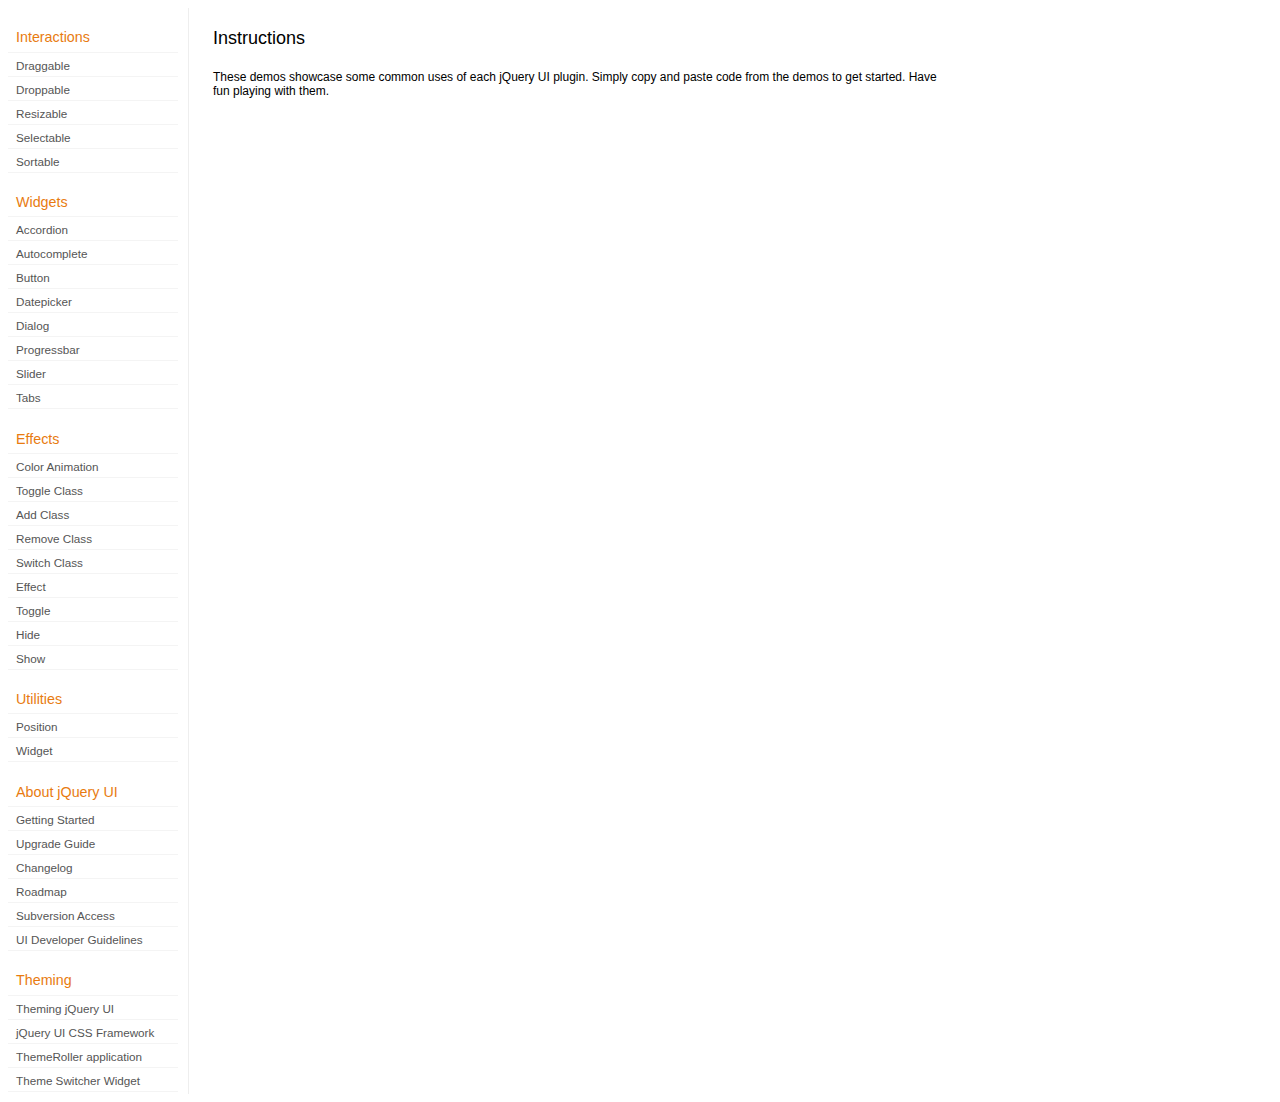
<file: JQuery-UI-1.8.17.custom/development-bundle/demos/index.html>
<!DOCTYPE html>
<html lang="en">
<head>
	<meta charset="utf-8">
	<title>jQuery UI Demos</title>
	<link rel="stylesheet" href="../themes/base/jquery.ui.all.css">
	<link rel="stylesheet" href="demos.css">
	<script src="../jquery-1.7.1.js"></script>
	<script src="../external/jquery.bgiframe-2.1.2.js"></script>
	<script src="../ui/jquery.ui.core.js"></script>
	<script src="../ui/jquery.ui.widget.js"></script>
	<script src="../ui/jquery.ui.mouse.js"></script>
	<script src="../ui/jquery.ui.accordion.js"></script>
	<script src="../ui/jquery.ui.autocomplete.js"></script>
	<script src="../ui/jquery.ui.button.js"></script>
	<script src="../ui/jquery.ui.datepicker.js"></script>
	<script src="../ui/jquery.ui.dialog.js"></script>
	<script src="../ui/jquery.ui.draggable.js"></script>
	<script src="../ui/jquery.ui.droppable.js"></script>
	<script src="../ui/jquery.ui.position.js"></script>
	<script src="../ui/jquery.ui.progressbar.js"></script>
	<script src="../ui/jquery.ui.resizable.js"></script>
	<script src="../ui/jquery.ui.selectable.js"></script>
	<script src="../ui/jquery.ui.slider.js"></script>
	<script src="../ui/jquery.ui.sortable.js"></script>
	<script src="../ui/jquery.ui.tabs.js"></script>
	<script src="../ui/jquery.effects.core.js"></script>
	<script src="../ui/jquery.effects.blind.js"></script>
	<script src="../ui/jquery.effects.bounce.js"></script>
	<script src="../ui/jquery.effects.clip.js"></script>
	<script src="../ui/jquery.effects.drop.js"></script>
	<script src="../ui/jquery.effects.explode.js"></script>
	<script src="../ui/jquery.effects.fold.js"></script>
	<script src="../ui/jquery.effects.highlight.js"></script>
	<script src="../ui/jquery.effects.pulsate.js"></script>
	<script src="../ui/jquery.effects.scale.js"></script>
	<script src="../ui/jquery.effects.shake.js"></script>
	<script src="../ui/jquery.effects.slide.js"></script>
	<script src="../ui/jquery.effects.transfer.js"></script>
	<script src="../ui/i18n/jquery.ui.datepicker-af.js"></script>
	<script src="../ui/i18n/jquery.ui.datepicker-ar.js"></script>
	<script src="../ui/i18n/jquery.ui.datepicker-ar-DZ.js"></script>
	<script src="../ui/i18n/jquery.ui.datepicker-az.js"></script>
	<script src="../ui/i18n/jquery.ui.datepicker-bs.js"></script>
	<script src="../ui/i18n/jquery.ui.datepicker-bg.js"></script>
	<script src="../ui/i18n/jquery.ui.datepicker-ca.js"></script>
	<script src="../ui/i18n/jquery.ui.datepicker-cs.js"></script>
	<script src="../ui/i18n/jquery.ui.datepicker-cy-GB.js"></script>
	<script src="../ui/i18n/jquery.ui.datepicker-da.js"></script>
	<script src="../ui/i18n/jquery.ui.datepicker-de.js"></script>
	<script src="../ui/i18n/jquery.ui.datepicker-el.js"></script>
	<script src="../ui/i18n/jquery.ui.datepicker-en-AU.js"></script>
	<script src="../ui/i18n/jquery.ui.datepicker-en-GB.js"></script>
	<script src="../ui/i18n/jquery.ui.datepicker-en-NZ.js"></script>
	<script src="../ui/i18n/jquery.ui.datepicker-eo.js"></script>
	<script src="../ui/i18n/jquery.ui.datepicker-es.js"></script>
	<script src="../ui/i18n/jquery.ui.datepicker-et.js"></script>
	<script src="../ui/i18n/jquery.ui.datepicker-eu.js"></script>
	<script src="../ui/i18n/jquery.ui.datepicker-fa.js"></script>
	<script src="../ui/i18n/jquery.ui.datepicker-fi.js"></script>
	<script src="../ui/i18n/jquery.ui.datepicker-fo.js"></script>
	<script src="../ui/i18n/jquery.ui.datepicker-fr.js"></script>
	<script src="../ui/i18n/jquery.ui.datepicker-fr-CH.js"></script>
	<script src="../ui/i18n/jquery.ui.datepicker-gl.js"></script>
	<script src="../ui/i18n/jquery.ui.datepicker-he.js"></script>
	<script src="../ui/i18n/jquery.ui.datepicker-hr.js"></script>
	<script src="../ui/i18n/jquery.ui.datepicker-hu.js"></script>
	<script src="../ui/i18n/jquery.ui.datepicker-hy.js"></script>
	<script src="../ui/i18n/jquery.ui.datepicker-id.js"></script>
	<script src="../ui/i18n/jquery.ui.datepicker-is.js"></script>
	<script src="../ui/i18n/jquery.ui.datepicker-it.js"></script>
	<script src="../ui/i18n/jquery.ui.datepicker-ja.js"></script>
	<script src="../ui/i18n/jquery.ui.datepicker-kk.js"></script>
	<script src="../ui/i18n/jquery.ui.datepicker-ko.js"></script>
	<script src="../ui/i18n/jquery.ui.datepicker-lb.js"></script>
	<script src="../ui/i18n/jquery.ui.datepicker-lt.js"></script>
	<script src="../ui/i18n/jquery.ui.datepicker-lv.js"></script>
	<script src="../ui/i18n/jquery.ui.datepicker-mk.js"></script>
	<script src="../ui/i18n/jquery.ui.datepicker-ml.js"></script>
	<script src="../ui/i18n/jquery.ui.datepicker-ms.js"></script>
	<script src="../ui/i18n/jquery.ui.datepicker-nl.js"></script>
	<script src="../ui/i18n/jquery.ui.datepicker-nl-BE.js"></script>
	<script src="../ui/i18n/jquery.ui.datepicker-no.js"></script>
	<script src="../ui/i18n/jquery.ui.datepicker-pl.js"></script>
	<script src="../ui/i18n/jquery.ui.datepicker-pt.js"></script>
	<script src="../ui/i18n/jquery.ui.datepicker-pt-BR.js"></script>
	<script src="../ui/i18n/jquery.ui.datepicker-rm.js"></script>
	<script src="../ui/i18n/jquery.ui.datepicker-ro.js"></script>
	<script src="../ui/i18n/jquery.ui.datepicker-ru.js"></script>
	<script src="../ui/i18n/jquery.ui.datepicker-sk.js"></script>
	<script src="../ui/i18n/jquery.ui.datepicker-sl.js"></script>
	<script src="../ui/i18n/jquery.ui.datepicker-sq.js"></script>
	<script src="../ui/i18n/jquery.ui.datepicker-sr.js"></script>
	<script src="../ui/i18n/jquery.ui.datepicker-sr-SR.js"></script>
	<script src="../ui/i18n/jquery.ui.datepicker-sv.js"></script>
	<script src="../ui/i18n/jquery.ui.datepicker-ta.js"></script>
	<script src="../ui/i18n/jquery.ui.datepicker-th.js"></script>
	<script src="../ui/i18n/jquery.ui.datepicker-tj.js"></script>
	<script src="../ui/i18n/jquery.ui.datepicker-tr.js"></script>
	<script src="../ui/i18n/jquery.ui.datepicker-uk.js"></script>
	<script src="../ui/i18n/jquery.ui.datepicker-vi.js"></script>
	<script src="../ui/i18n/jquery.ui.datepicker-zh-CN.js"></script>
	<script src="../ui/i18n/jquery.ui.datepicker-zh-HK.js"></script>
	<script src="../ui/i18n/jquery.ui.datepicker-zh-TW.js"></script>
	<script>
	$(function() {
		
		$('.left-nav a').click(function(ev) {
			window.location.hash = this.href.replace(/.+\/([^\/]+)\/index\.html/,'$1') + '|default';
			loadPage(this.href);
			$('.left-nav a.selected').removeClass('selected');
			$(this).addClass('selected');
			ev.preventDefault();
		});
		
		if (window.location.hash) {
			if (window.location.hash.indexOf('|') === -1) {
				window.location.hash += '|default';	
			}			
			var path = window.location.href.replace(/(index\.html)?#/,'');
			path = path.replace('\|','/') + '.html';
			loadPage(path);
		}		

		function loadPage(path) {			
			var section = path.replace(/\/[^\/]+\.html/,'');
			var header = section.replace(/.+\/([^\/]+)/,'$1').replace(/_/, ' ');
			
			$('td.normal div.normal')
				.empty()
				.append('<h4 class="demo-subheader">Functional demo:</h4>')
				.append('<h3 class="demo-header">'+ header +'</h3>')
				.append('<div id="demo-config"></div>')
				.find('#demo-config')
					.append('<div id="demo-frame"></div><div id="demo-config-menu"></div><div id="demo-link"><a class="demoWindowLink" href="#"><span class="ui-icon ui-icon-newwin"></span>Open demo in a new window</a></div>')
					.find('#demo-config-menu')
						.load(section + '/index.html .demos-nav', function() {
							$('#demo-config-menu a').each(function() {
								this.setAttribute('href', section + '/' + this.getAttribute('href').replace(/.+\/([^\/]+)/,'$1'));
								$(this).attr('target', 'demo-frame');
								$(this).click(function() {

									resetDemos();
									
									$(this).parents('ul').find('li').removeClass('demo-config-on');
									$(this).parent().addClass('demo-config-on');
									$('#demo-notes').fadeOut();

									//Set the hash to the actual page without ".html"
									window.location.hash = header + '|' + this.getAttribute('href').match((/\/([^\/\\]+)\.html/))[1];

									loadDemo(this.getAttribute('href'));

									return false;
								});
							});

							if (window.location.hash) {
								var demo = window.location.hash.split('|')[1];
								$('#demo-config-menu a').each(function(){
									if (this.href.indexOf(demo + '.html') !== -1) {
										$(this).parents('ul').find('li').removeClass('demo-config-on');
										$(this).parent().addClass('demo-config-on');									
										loadDemo(this.href);										
									}
								});
							}

							updateDemoNotes();
						})
					.end()
					.find('#demo-link a')
						.bind('click', function(ev){
							window.open(this.href);
							ev.preventDefault();
						})
					.end()
				.end()
			;
			
			resetDemos();
		}
				
		function loadDemo(path) {
			var directory = path.match(/([^\/]+)\/[^\/\.]+\.html$/)[1];
			$.get(path, function(data) {
				var source = data;
				data = data.replace(/<script.*>.*<\/script>/ig,""); // Remove script tags
				data = data.replace(/<\/?link.*>/ig,""); //Remove link tags
				data = data.replace(/<\/?html.*>/ig,""); //Remove html tag
				data = data.replace(/<\/?body.*>/ig,""); //Remove body tag
				data = data.replace(/<\/?head.*>/ig,""); //Remove head tag
				data = data.replace(/<\/?!doctype.*>/ig,""); //Remove doctype
				data = data.replace(/<title.*>.*<\/title>/ig,""); // Remove title tags
				data = data.replace(/((href|src)=["'])(?!(http|#))/ig, "$1" + directory + "/");

				$('#demo-style').remove();
				$('#demo-frame').empty().html(data);
				$('#demo-frame style').clone().appendTo('head').attr('id','demo-style');
				$('#demo-link a').attr('href', path);
				updateDemoNotes();
				updateDemoSource(source);
				
				if (/default.html$/.test(path)) {
					$.get("documentation/docs-" + path.match(/demos\/(.+)\//)[1] + ".html", function(html) {
						$("#demo-source").after(html);
						$("#widget-docs").tabs();
						$(".param-header").click(function() {
							$(this).parent().toggleClass("param-open").end().next().toggle();
						});
						$(".docs-list-header").each(function() {
							var header = $(this);
							var details = header.next().find(".param-details").hide();
							$("a:first", header).click(function() {
								details.show().parent().addClass("param-open");
								return false;
							});
							$("a:last", header).click(function() {
								details.hide().parent().removeClass("param-open");
								return false;
							});
						});
					});
				}
			});
		}

		function updateDemoNotes() {
			var notes = $('#demo-frame .demo-description');
			if ($('#demo-notes').length == 0) {
				$('<div id="demo-notes"></div>').insertAfter('#demo-config');
			}
			$('#demo-notes').hide().empty().html(notes.html());
			$('#demo-notes').show();
			notes.hide();
		}
		
		function updateDemoSource(source) {
			if ($('#demo-source').length == 0) {
				$('<div id="demo-source"><a href="#" class="source-closed">View Source</a><div><pre><code></code></pre></div></div>').insertAfter('#demo-notes');
				$('#demo-source').find(">a").click(function() {
					$(this).toggleClass("source-closed").toggleClass("source-open").next().toggle();
					return false;
				}).end().find(">div").hide();
			}
			var cleanedSource = source
				.replace('themes/base/jquery.ui.all.css', 'theme/jquery.ui.all.css')
				.replace(/\s*\x3Clink.*demos\x2Ecss.*\x3E\s*/, '\r\n\t')
				.replace(/\x2E\x2E\x2F\x2E\x2E\x2F/g, '');

			$('#demo-source code').empty().text(cleanedSource);
		}
		
		function resetDemos() {
			$.datepicker.setDefaults($.extend({showMonthAfterYear: false}, $.datepicker.regional['']));
			$(".ui-dialog-content").remove();			
		}
				
	});
	</script>
</head>
<body>

<table class="layout-grid" cellspacing="0" cellpadding="0">
	<tr>
		<td class="left-nav">
			<dl class="demos-nav">
				<dt>Interactions</dt>
					<dd><a href="draggable/index.html">Draggable</a></dd>
					<dd><a href="droppable/index.html">Droppable</a></dd>
					<dd><a href="resizable/index.html">Resizable</a></dd>
					<dd><a href="selectable/index.html">Selectable</a></dd>
					<dd><a href="sortable/index.html">Sortable</a></dd>
				<dt>Widgets</dt>
					<dd><a href="accordion/index.html">Accordion</a></dd>
					<dd><a href="autocomplete/index.html">Autocomplete</a></dd>
					<dd><a href="button/index.html">Button</a></dd>
					<dd><a href="datepicker/index.html">Datepicker</a></dd>
					<dd><a href="dialog/index.html">Dialog</a></dd>
					<dd><a href="progressbar/index.html">Progressbar</a></dd>
					<dd><a href="slider/index.html">Slider</a></dd>
					<dd><a href="tabs/index.html">Tabs</a></dd>
				<dt>Effects</dt>
					<dd><a href="animate/index.html">Color Animation</a></dd>
					<dd><a href="toggleClass/index.html">Toggle Class</a></dd>
					<dd><a href="addClass/index.html">Add Class</a></dd>
					<dd><a href="removeClass/index.html">Remove Class</a></dd>
					<dd><a href="switchClass/index.html">Switch Class</a></dd>
					<dd><a href="effect/index.html">Effect</a></dd>
					<dd><a href="toggle/index.html">Toggle</a></dd>
					<dd><a href="hide/index.html">Hide</a></dd>
					<dd><a href="show/index.html">Show</a></dd>
				<dt>Utilities</dt>
					<dd><a href="position/index.html">Position</a></dd>
					<dd><a href="widget/index.html">Widget</a></dd>
				<dt>About jQuery UI</dt>
					<dd><a href="http://jqueryui.com/docs/Getting_Started">Getting Started</a></dd>
					<dd><a href="http://jqueryui.com/docs/Upgrade_Guide">Upgrade Guide</a></dd>					
					<dd><a href="http://jqueryui.com/docs/Changelog">Changelog</a></dd>
					<dd><a href="http://jqueryui.com/docs/Roadmap">Roadmap</a></dd>
					<dd><a href="http://jqueryui.com/docs/Subversion">Subversion Access</a></dd>
					<dd><a href="http://jqueryui.com/docs/Developer_Guide">UI Developer Guidelines</a></dd>
				<dt>Theming</dt>
					<dd><a href="http://jqueryui.com/docs/Theming">Theming jQuery UI</a></dd>
					<dd><a href="http://jqueryui.com/docs/Theming/API">jQuery UI CSS Framework</a></dd>
					<dd><a href="http://jqueryui.com/docs/Theming/Themeroller">ThemeRoller application</a></dd>
					<dd><a href="http://jqueryui.com/docs/Theming/ThemeSwitcher">Theme Switcher Widget</a></dd>

			</dl>
		</td>
		<td class="normal">

			<div class="normal">

					<h3>Instructions</h3>
					<p>
						These demos showcase some common uses of each jQuery UI plugin. Simply copy and paste code from the demos to get started. Have fun playing with them.
					</p>
				
			</div>

		</td>
	</tr>
</table>
</body>
</html>
</file>
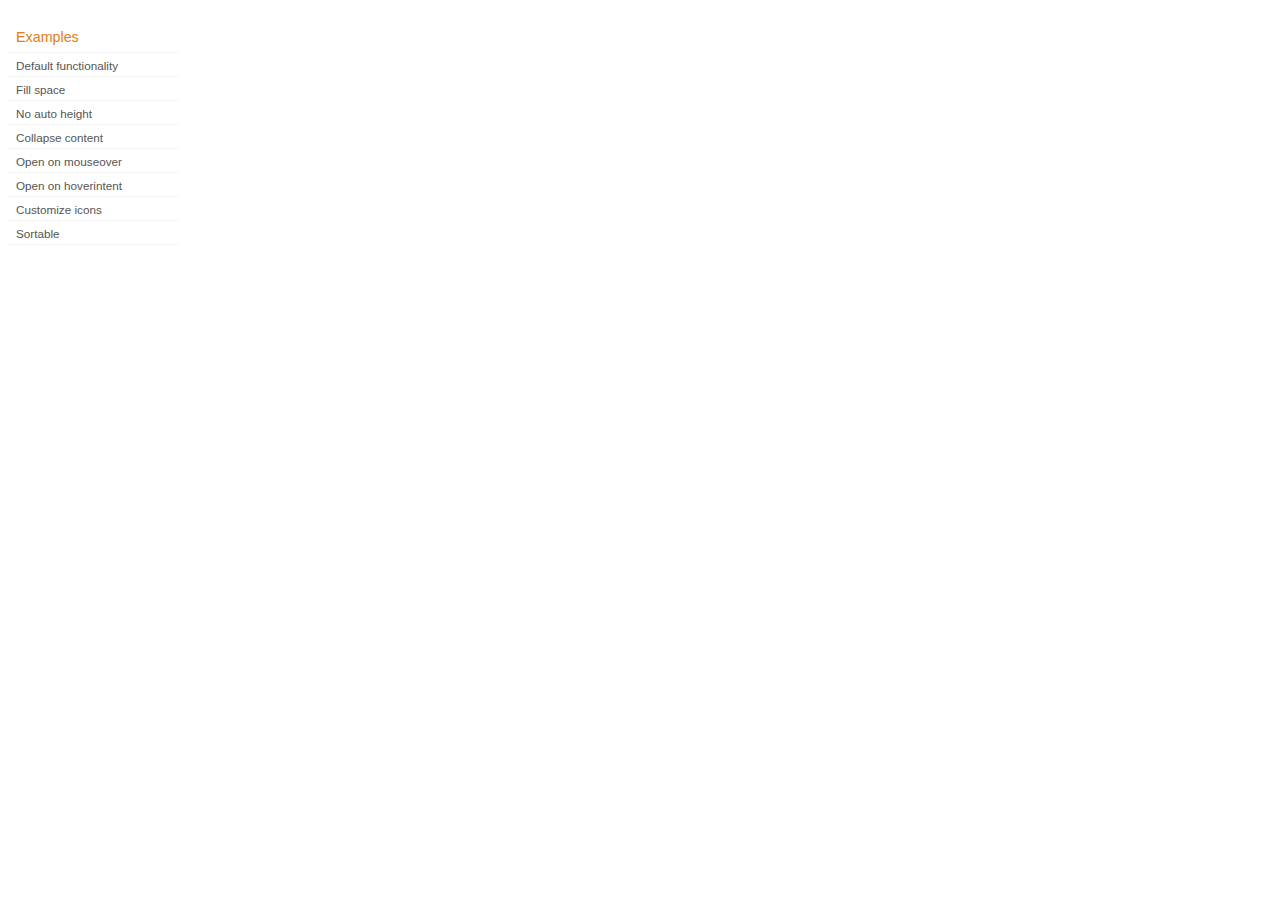
<file: JQuery-UI-1.8.17.custom/development-bundle/demos/accordion/index.html>
<!DOCTYPE html>
<html lang="en">
<head>
	<meta charset="utf-8">
	<title>jQuery UI Accordion Demos</title>
	<link rel="stylesheet" href="../demos.css">
</head>
<body>

<div class="demos-nav">
	<h4>Examples</h4>
	<ul>
		<li class="demo-config-on"><a href="default.html">Default functionality</a></li>
		<li><a href="fillspace.html">Fill space</a></li>
		<li><a href="no-auto-height.html">No auto height</a></li>
		<li><a href="collapsible.html">Collapse content</a></li>
		<li><a href="mouseover.html">Open on mouseover</a></li>
		<li><a href="hoverintent.html">Open on hoverintent</a></li>
		<li><a href="custom-icons.html">Customize icons</a></li>
		<li><a href="sortable.html">Sortable</a></li>
	</ul>
</div>

</body>
</html>
</file>
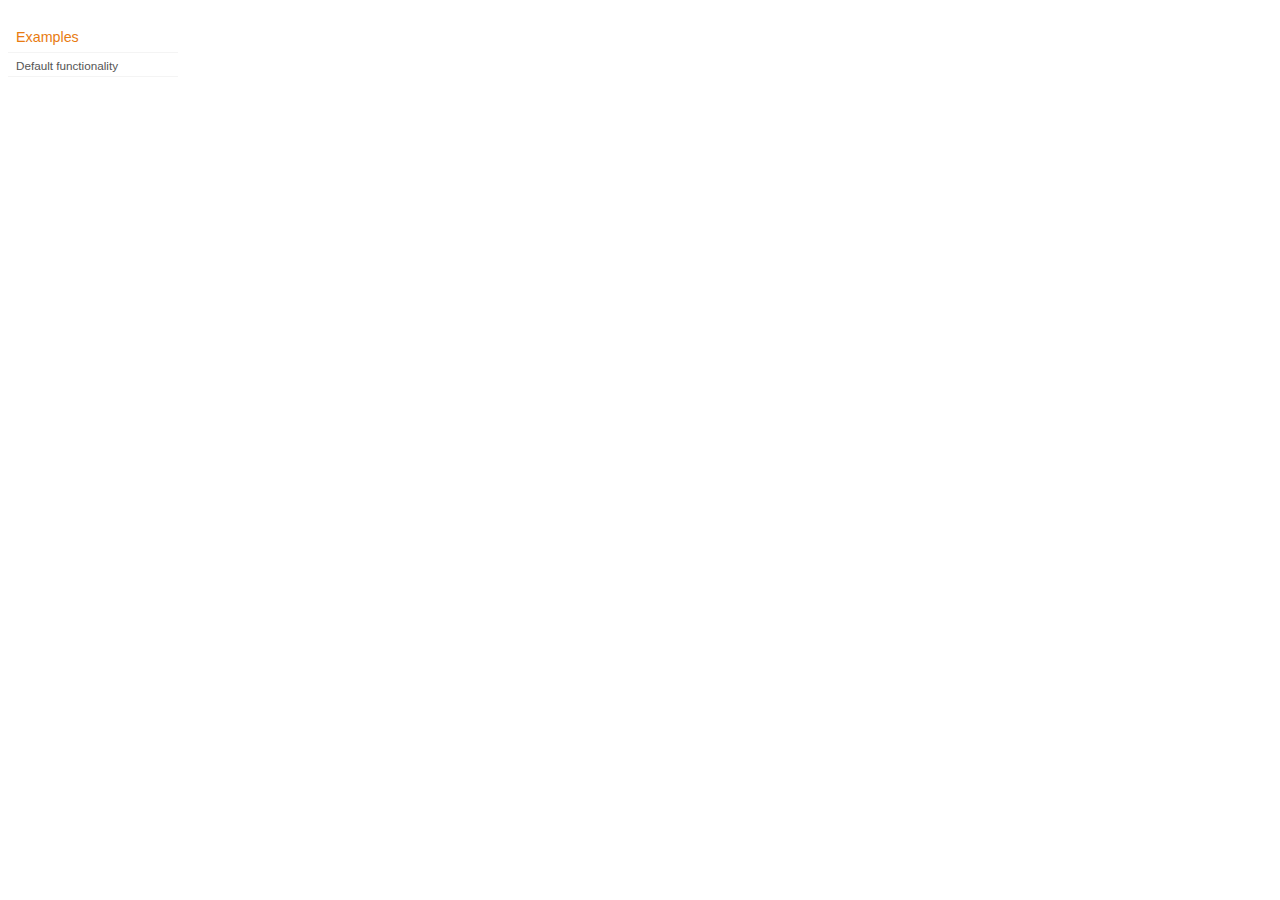
<file: JQuery-UI-1.8.17.custom/development-bundle/demos/addClass/index.html>
<!DOCTYPE html>
<html lang="en">
<head>
	<meta charset="utf-8">
	<title>jQuery UI Effects Demos</title>
	<link rel="stylesheet" href="../demos.css">
</head>
<body>

<div class="demos-nav">
	<h4>Examples</h4>
	<ul>
		<li class="demo-config-on"><a href="default.html">Default functionality</a></li>
	</ul>
</div>

</body>
</html>
</file>
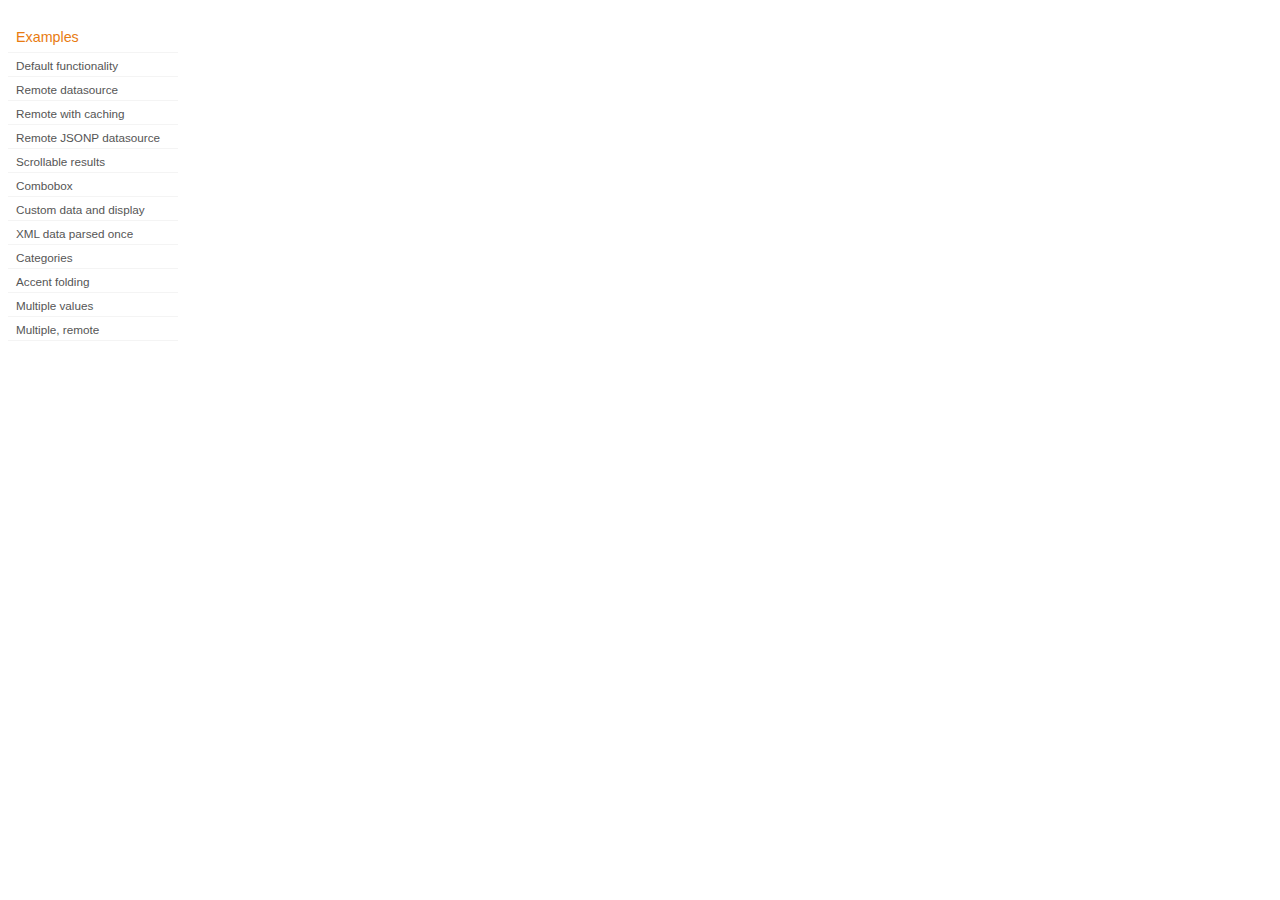
<file: JQuery-UI-1.8.17.custom/development-bundle/demos/autocomplete/index.html>
<!DOCTYPE html>
<html lang="en">
<head>
	<meta charset="utf-8">
	<title>jQuery UI Autocomplete Demos</title>
	<link rel="stylesheet" href="../demos.css">
</head>
<body>
	<div class="demos-nav">
		<h4>Examples</h4>
		<ul>
			<li class="demo-config-on"><a href="default.html">Default functionality</a></li>
			<li><a href="remote.html">Remote datasource</a></li>
			<li><a href="remote-with-cache.html">Remote with caching</a></li>
			<li><a href="remote-jsonp.html">Remote JSONP datasource</a></li>
			<li><a href="maxheight.html">Scrollable results</a></li>
			<li><a href="combobox.html">Combobox</a></li>
			<li><a href="custom-data.html">Custom data and display</a></li>
			<li><a href="xml.html">XML data parsed once</a></li>
			<li><a href="categories.html">Categories</a></li>
			<li><a href="folding.html">Accent folding</a></li>
			<li><a href="multiple.html">Multiple values</a></li>
			<li><a href="multiple-remote.html">Multiple, remote</a></li>
		</ul>
	</div>
</body>
</html>
</file>
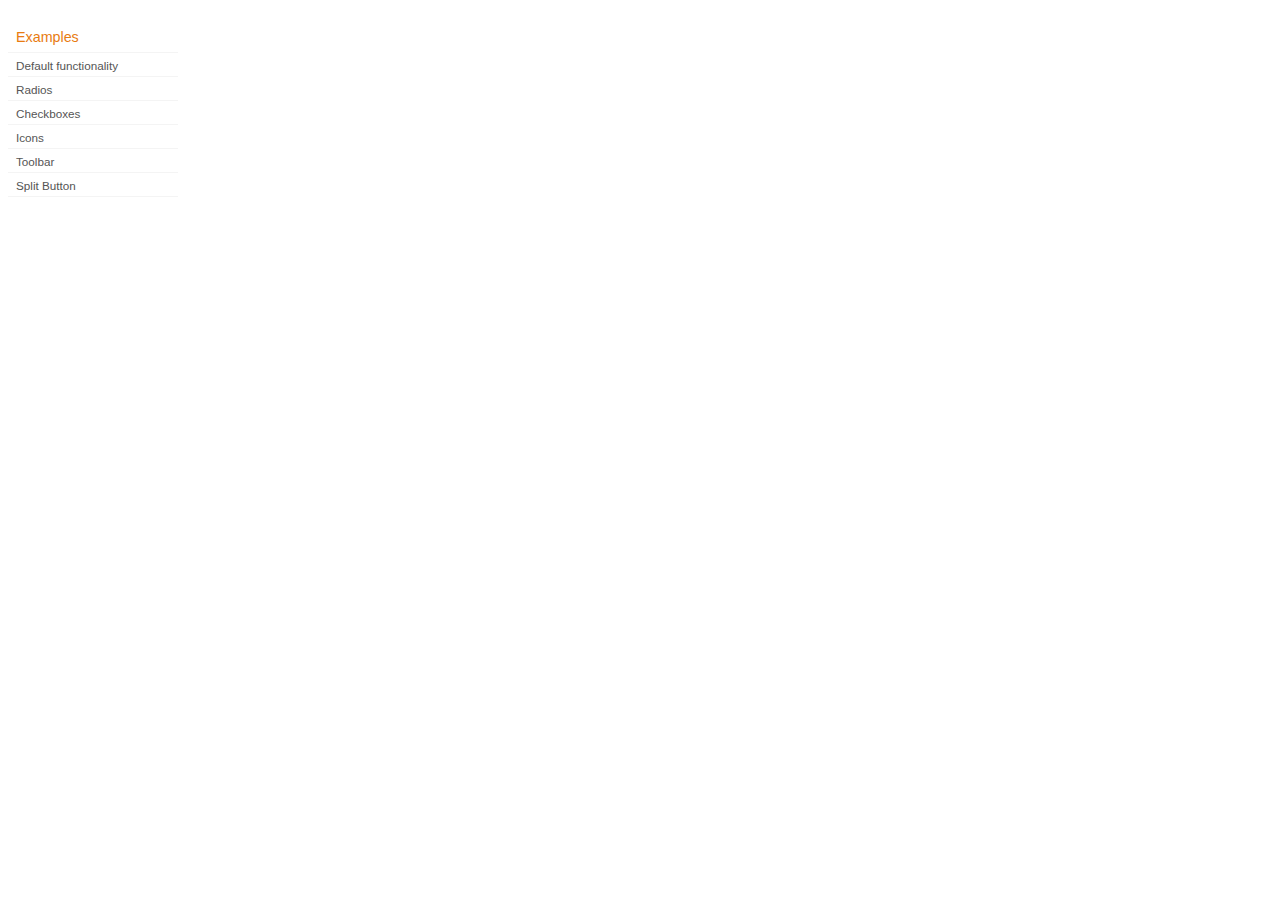
<file: JQuery-UI-1.8.17.custom/development-bundle/demos/button/index.html>
<!DOCTYPE html>
<html lang="en">
<head>
	<meta charset="utf-8">
	<title>jQuery UI Button Demos</title>
	<link rel="stylesheet" href="../demos.css">
</head>
<body>

<div class="demos-nav">
	<h4>Examples</h4>
	<ul>
		<li class="demo-config-on"><a href="default.html">Default functionality</a></li>
		<li><a href="radio.html">Radios</a></li>
		<li><a href="checkbox.html">Checkboxes</a></li>
		<li><a href="icons.html">Icons</a></li>
		<li><a href="toolbar.html">Toolbar</a></li>
		<li><a href="splitbutton.html">Split Button</a></li>
	</ul>
</div>

</body>
</html>
</file>
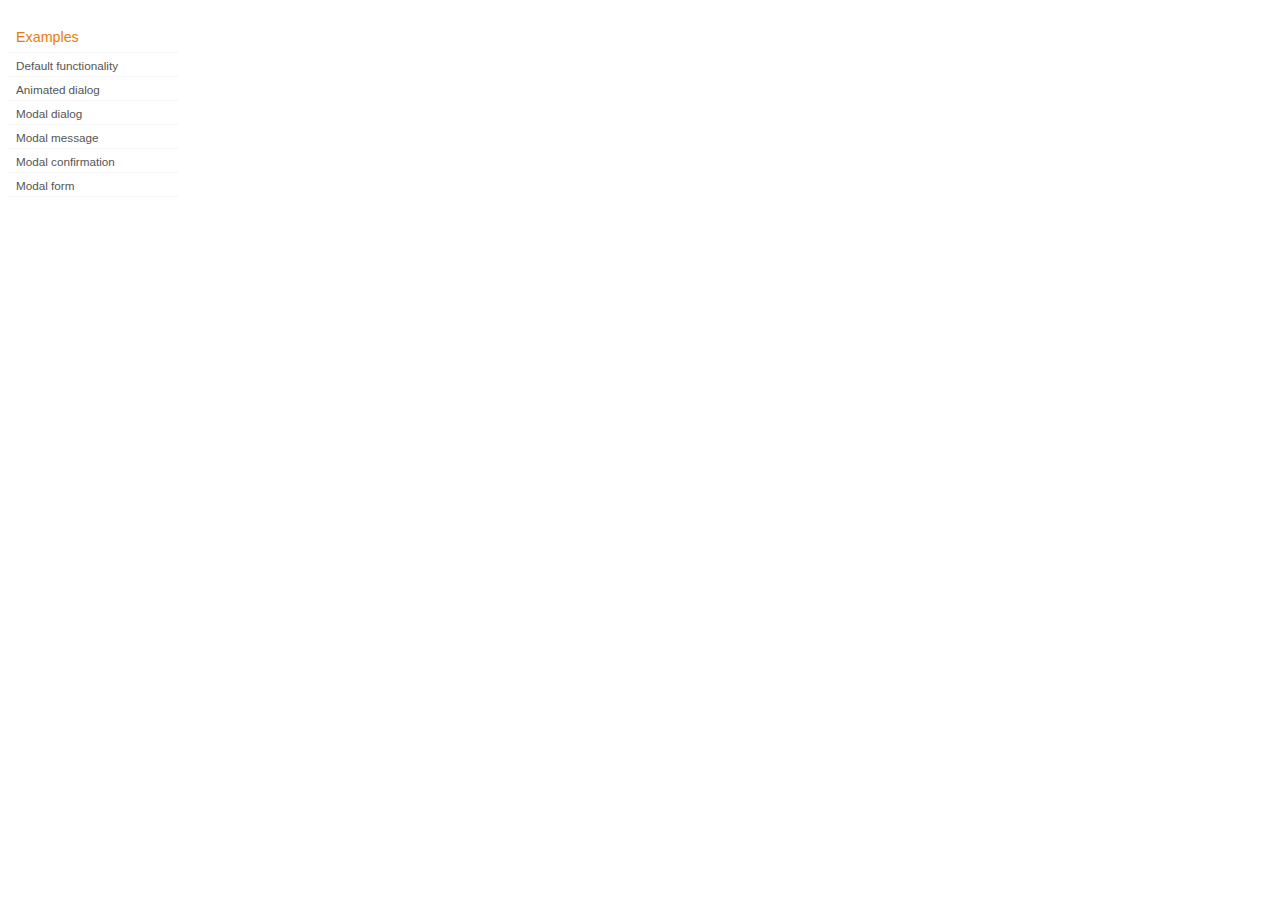
<file: JQuery-UI-1.8.17.custom/development-bundle/demos/dialog/index.html>
<!DOCTYPE html>
<html lang="en">
<head>
	<meta charset="utf-8">
	<title>jQuery UI Dialog Demos</title>
	<link rel="stylesheet" href="../demos.css">
</head>
<body>

<div class="demos-nav">
	<h4>Examples</h4>
	<ul>
		<li class="demo-config-on"><a href="default.html">Default functionality</a></li>
		<li><a href="animated.html">Animated dialog</a></li>
		<li><a href="modal.html">Modal dialog</a></li>
		<li><a href="modal-message.html">Modal message</a></li>
		<li><a href="modal-confirmation.html">Modal confirmation</a></li>
		<li><a href="modal-form.html">Modal form</a></li>
	</ul>
</div>

</body>
</html>
</file>
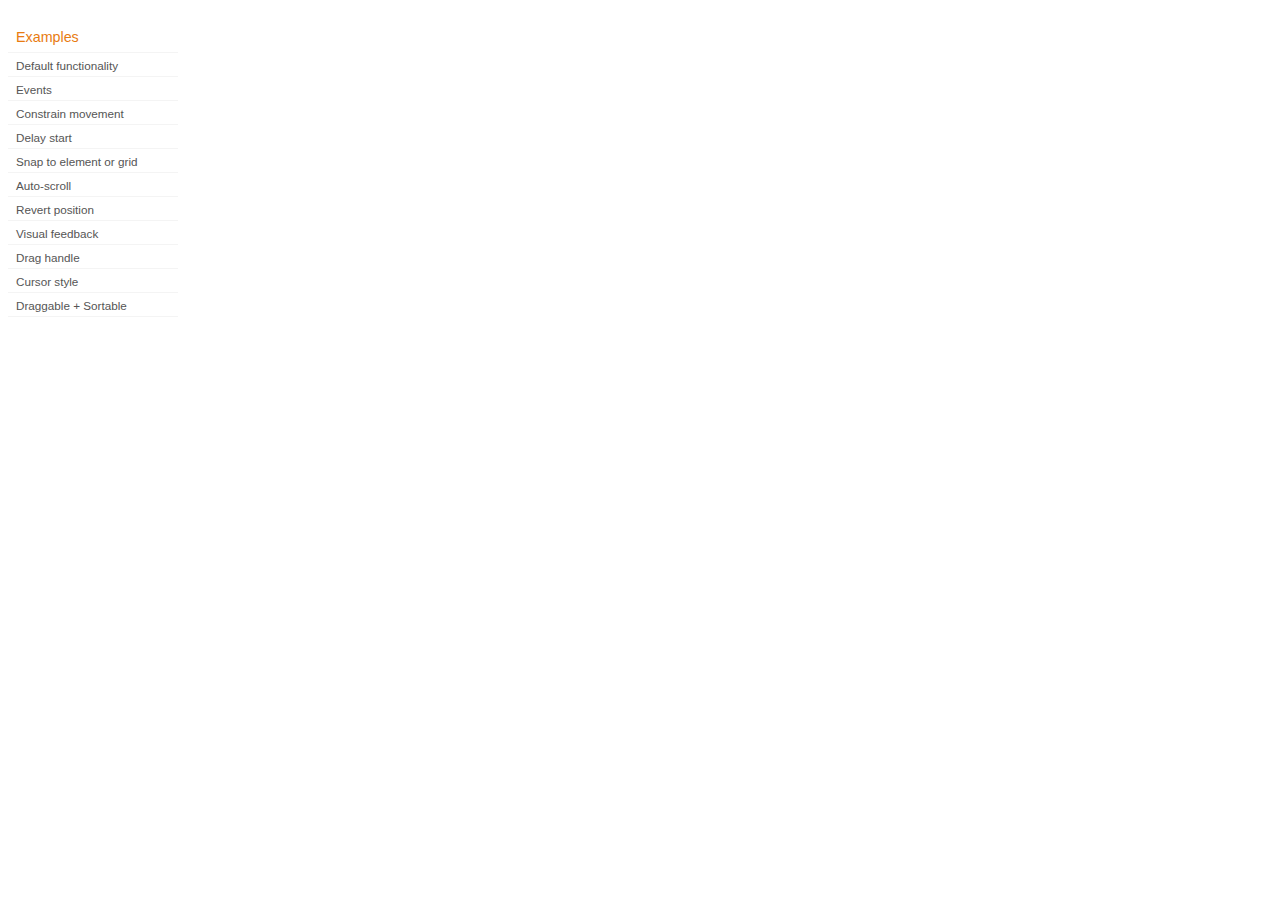
<file: JQuery-UI-1.8.17.custom/development-bundle/demos/draggable/index.html>
<!DOCTYPE html>
<html lang="en">
<head>
	<meta charset="utf-8">
	<title>jQuery UI Draggable Demos</title>
	<link rel="stylesheet" href="../demos.css">
</head>
<body>

<div class="demos-nav">
	<h4>Examples</h4>
	<ul>
		<li class="demo-config-on"><a href="default.html">Default functionality</a></li>
		<li><a href="events.html">Events</a></li>
		<li><a href="constrain-movement.html">Constrain movement</a></li>
		<li><a href="delay-start.html">Delay start</a></li>
		<li><a href="snap-to.html">Snap to element or&#160;grid</a></li>
		<li><a href="scroll.html">Auto-scroll</a></li>
		<li><a href="revert.html">Revert position</a></li>
		<li><a href="visual-feedback.html">Visual feedback</a></li>
		<li><a href="handle.html">Drag handle</a></li>
		<li><a href="cursor-style.html">Cursor style</a></li>
		<li><a href="sortable.html">Draggable + Sortable</a></li>
	</ul>
</div>

</body>
</html>
</file>
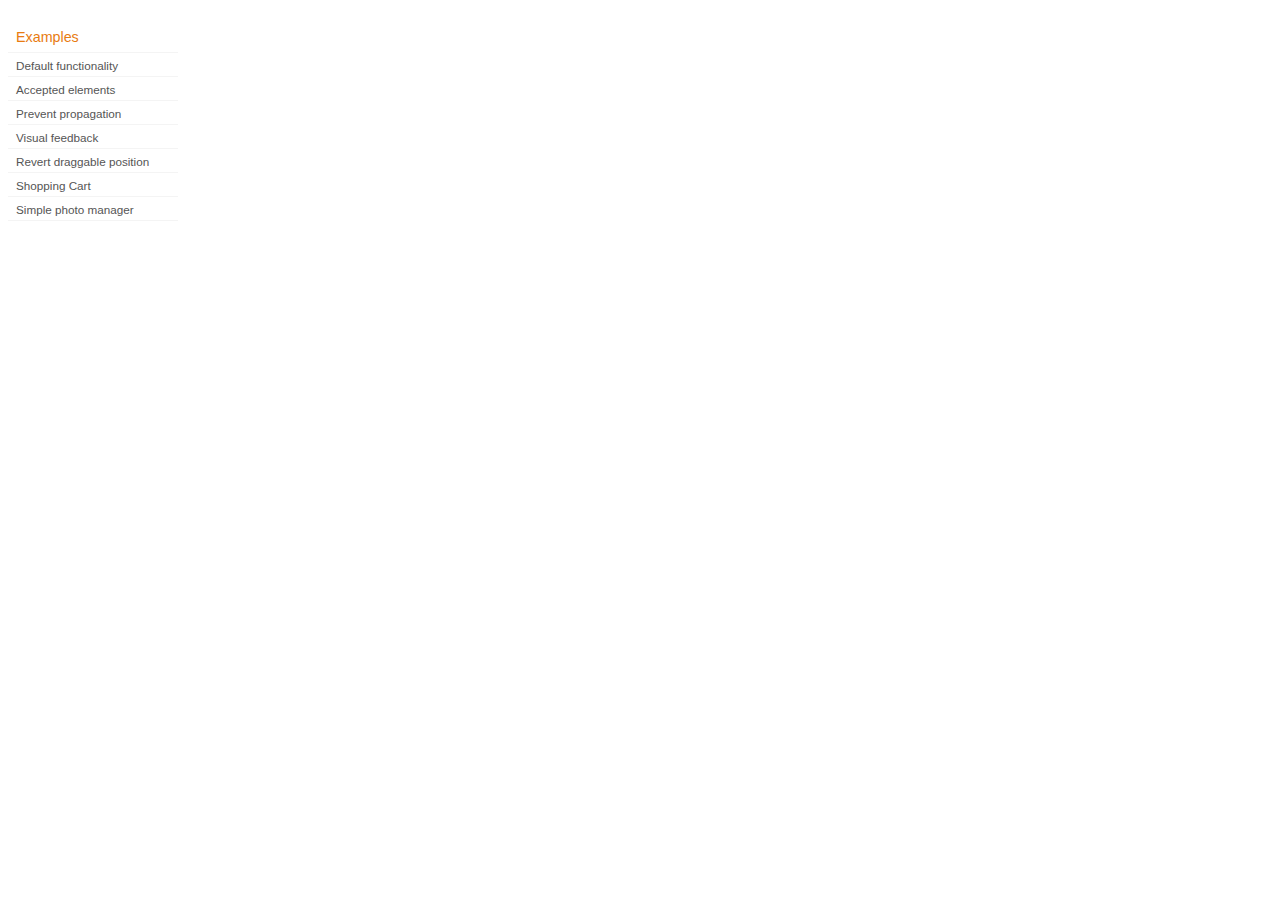
<file: JQuery-UI-1.8.17.custom/development-bundle/demos/droppable/index.html>
<!DOCTYPE html>
<html lang="en">
<head>
	<meta charset="utf-8">
	<title>jQuery UI Droppable Demos</title>
	<link rel="stylesheet" href="../demos.css">
</head>
<body>

<div class="demos-nav">
	<h4>Examples</h4>
	<ul>
		<li class="demo-config-on"><a href="default.html">Default functionality</a></li>
		<li><a href="accepted-elements.html">Accepted elements</a></li>
		<li><a href="propagation.html">Prevent propagation</a></li>
		<li><a href="visual-feedback.html">Visual feedback</a></li>
		<li><a href="revert.html">Revert draggable position</a></li>
		<li><a href="shopping-cart.html">Shopping Cart</a></li>
		<li><a href="photo-manager.html">Simple photo manager</a></li>
	</ul>
</div>

</body>
</html>
</file>
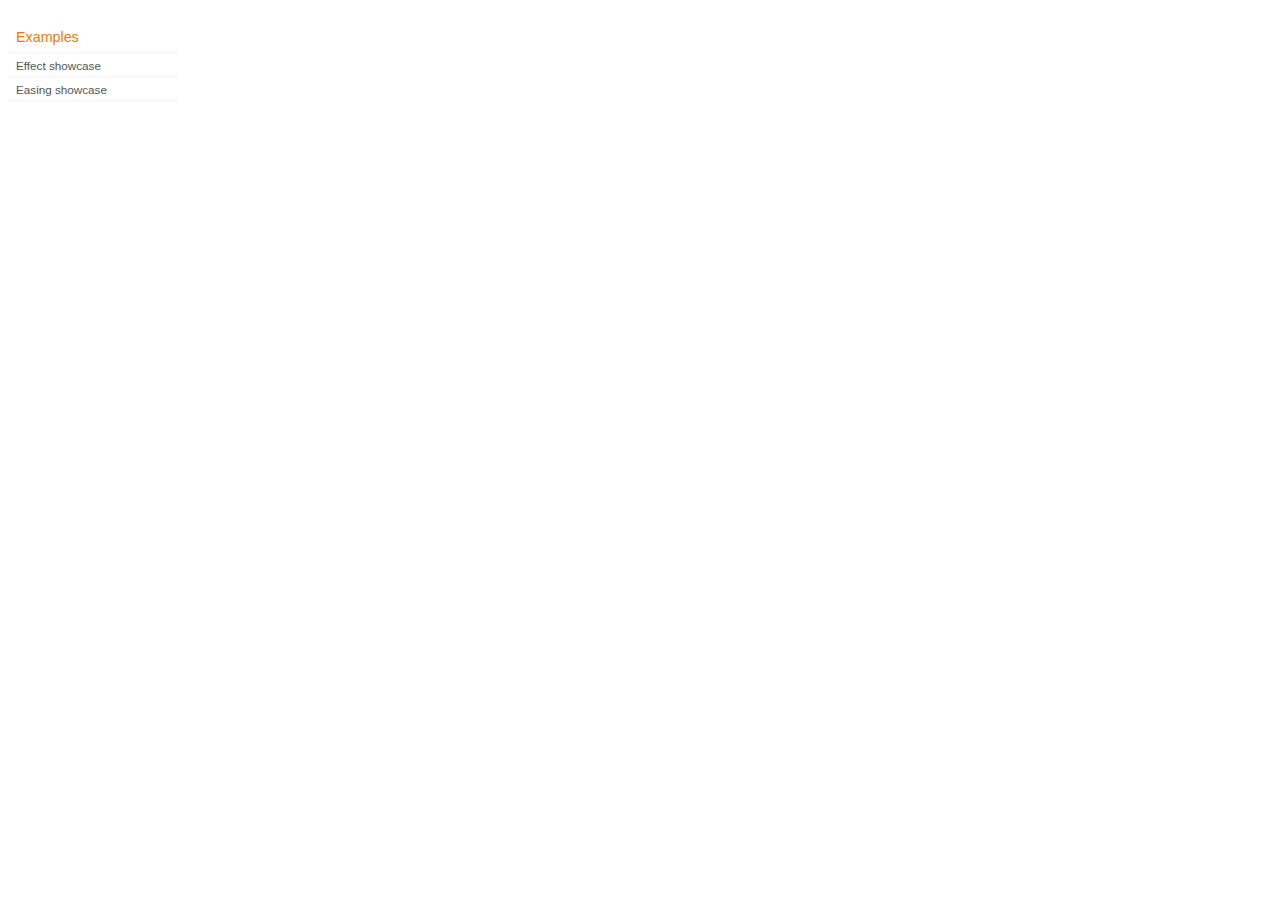
<file: JQuery-UI-1.8.17.custom/development-bundle/demos/effect/index.html>
<!DOCTYPE html>
<html lang="en">
<head>
	<meta charset="utf-8">
	<title>jQuery UI Effects Demos</title>
	<link rel="stylesheet" href="../demos.css">
</head>
<body>

<div class="demos-nav">
	<h4>Examples</h4>
	<ul>
		<li class="demo-config-on"><a href="default.html">Effect showcase</a></li>
		<li><a href="easing.html">Easing showcase</a></li>
	</ul>
</div>

</body>
</html>
</file>
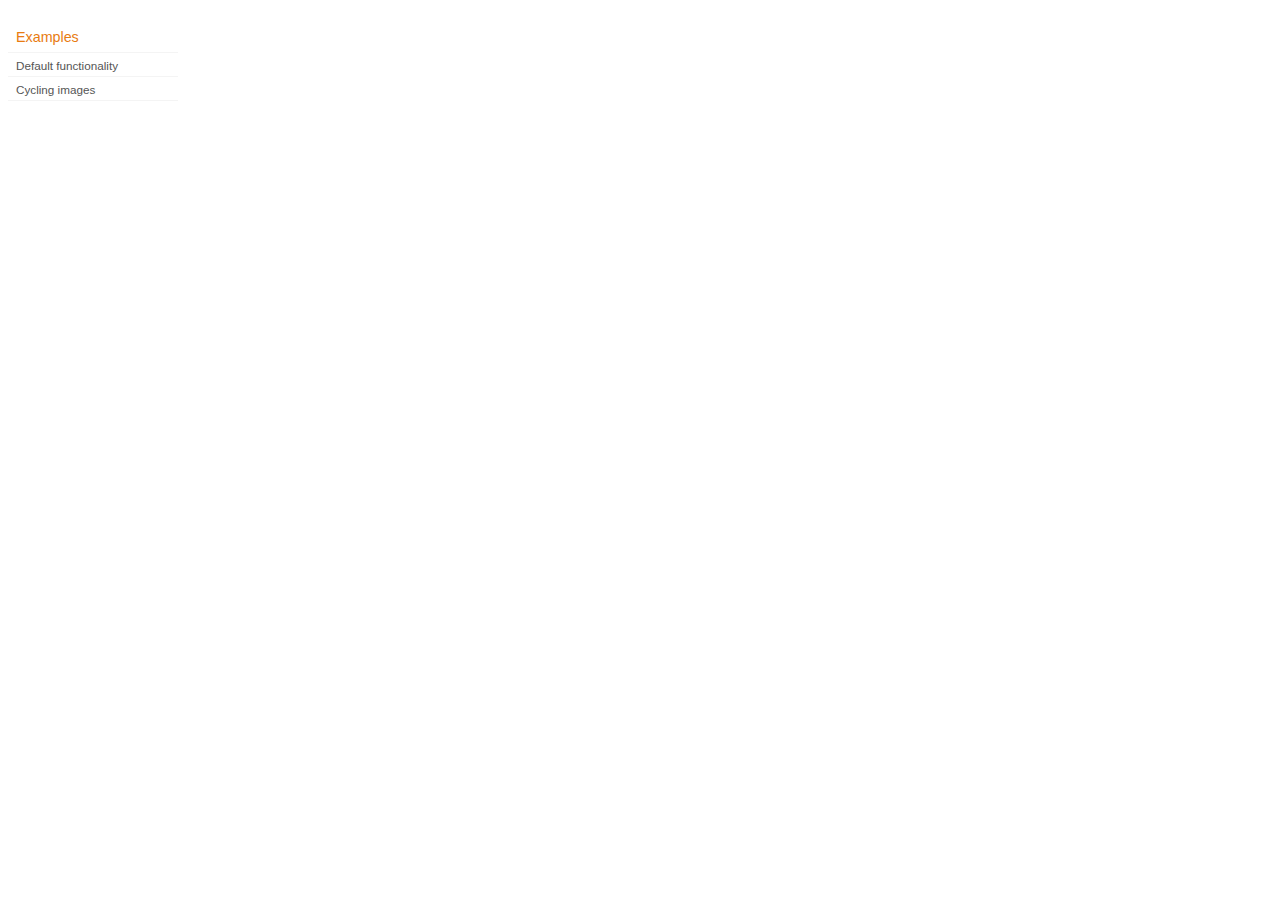
<file: JQuery-UI-1.8.17.custom/development-bundle/demos/position/index.html>
<!DOCTYPE html>
<html lang="en">
<head>
	<meta charset="utf-8">
	<title>jQuery UI Position Demo</title>
	<link rel="stylesheet" href="../demos.css">
</head>
<body>

<div class="demos-nav">
	<h4>Examples</h4>
	<ul>
		<li class="demo-config-on"><a href="default.html">Default functionality</a></li>
		<li><a href="cycler.html">Cycling images</a></li>
	</ul>
</div>

</body>
</html>
</file>
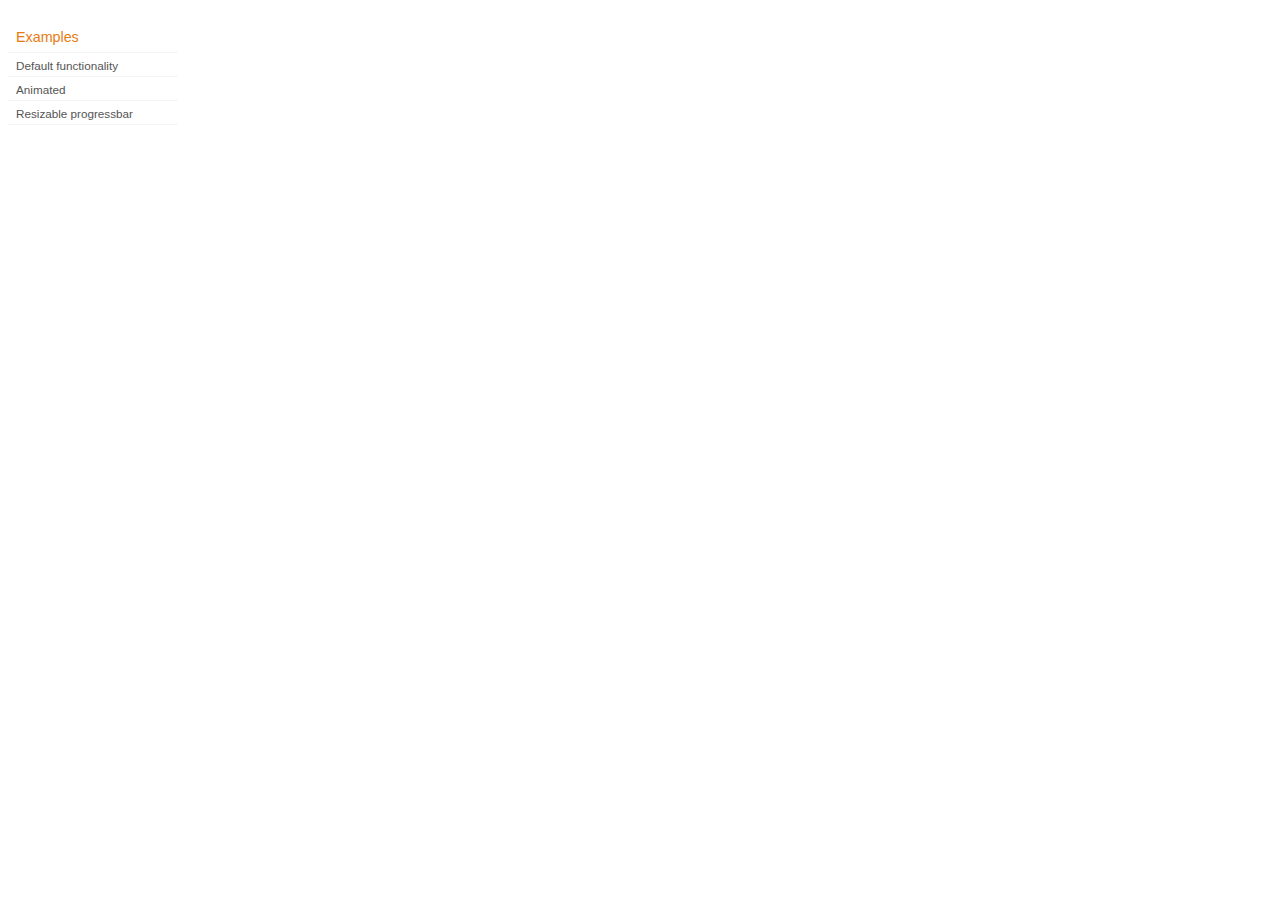
<file: JQuery-UI-1.8.17.custom/development-bundle/demos/progressbar/index.html>
<!DOCTYPE html>
<html lang="en">
<head>
	<meta charset="utf-8">
	<title>jQuery UI Progressbar Demos</title>
	<link rel="stylesheet" href="../demos.css">
</head>
<body>

<div class="demos-nav">
	<h4>Examples</h4>
	<ul>
		<li class="demo-config-on"><a href="default.html">Default functionality</a></li>
		<li><a href="animated.html">Animated</a></li>
		<li><a href="resize.html">Resizable progressbar</a></li>
	</ul>
</div>

</body>
</html>
</file>
<file: JQuery-UI-1.8.17.custom/development-bundle/demos/demos.css>
body {
	font-size: 62.5%;
}

table {
	font-size: 1em;
}

/* Site
   -------------------------------- */

body {
	font-family: "Trebuchet MS", "Helvetica", "Arial",  "Verdana", "sans-serif";
}

/* Layout
   -------------------------------- */

.layout-grid {
	width: 960px;
}

.layout-grid td {
	vertical-align: top;
}

.layout-grid td.left-nav {
	width: 140px;
}

.layout-grid td.normal {
	border-left: 1px solid #eee;
	padding: 20px 24px;
	font-family: "Trebuchet MS", "Helvetica", "Arial",  "Verdana", "sans-serif";
}

.layout-grid td.demos {
	background: url('/images/demos_bg.jpg') no-repeat;
	height: 337px;
	overflow: hidden;
}

/* Normal
   -------------------------------- */

.normal h3,
.normal h4 {
	margin: 0;
	font-weight: normal;
}

.normal h3 {
	padding: 0 0 9px;
	font-size: 1.8em;
}

.normal h4 {
	padding-bottom: 21px;
	border-bottom: 1px dashed #999;
	font-size: 1.2em;
	font-weight: bold;
}

.normal p {
	font-size: 1.2em;
}

/* Demos */

.demos-nav, .demos-nav dt, .demos-nav dd, .demos-nav ul, .demos-nav li {
	margin: 0;
	padding: 0
}

.demos-nav {
	float: left;
	width: 170px;
	font-size: 1.3em;
}

.demos-nav dt,
.demos-nav h4 {
	margin: 0;
	padding: 0;
	font: normal 1.1em "Trebuchet MS", "Helvetica", "Arial",  "Verdana", "sans-serif";
	color: #e87b10;
}

.demos-nav dt,
.demos-nav h4 {
	margin-top: 1.5em;
	margin-bottom: 0;
	padding-left: 8px;
	padding-bottom:5px;
	line-height: 1.2em;
	border-bottom: 1px solid #F4F4F4;
}

.demos-nav dd a,
.demos-nav li a {
	border-bottom: 1px solid #F4F4F4;
	display:block;
	padding: 4px 3px 4px 8px;
	font-size: 90%;
	text-decoration: none;
	color: #555 ;
	margin:2px 0;
	height:13px;
}

.demos-nav dd a:hover,
.demos-nav dd a:focus,
.demos-nav dd a:hover,
.demos-nav dd a:focus {
	background: #f3f3f3;
	color:#000;
	-moz-border-radius: 5px; -webkit-border-radius: 5px;
}
 .demos-nav dd a.selected {
	background: #555;
	color:#ffffff;
	-moz-border-radius: 5px; -webkit-border-radius: 5px;
}


/* new styles for demo pages, added by Filament 12.29.08
eventually we should convert the font sizes to ems -- using px for now to minimize style conflicts
*/

.normal h3.demo-header { font-size:32px; padding:0 0 5px; border-bottom:1px solid #eee; text-transform: capitalize; }
.normal h4.demo-subheader { font-size:10px; text-transform: uppercase; color:#999; padding:8px 0 3px; border:0; margin:0; }
.normal a:link,
.normal a:visited { color:#1b75bb; text-decoration:none; }
.normal a:hover,
.normal a:active { color:#0b559b; }

#demo-config { padding:20px 0 0; }

#demo-frame { float:left; width:540px; height:380px; border:1px solid #ddd; overflow: auto; position: relative; }
#demo-frame h3, #demo-frame h4 { padding: 0; font-weight: bold; font-size: 1em; }

#demo-config-menu { float:right; width:180px;  }
#demo-config-menu h4 { font-size:13px; color:#666; font-weight:normal; border:0; padding-left:18px; }

#demo-config-menu ul { list-style: none; padding: 0; margin: 0; }

#demo-config-menu li { font-size:12px; padding:0 0 0 10px; margin:3px 0; zoom: 1; }

#demo-config-menu li a:link,
#demo-config-menu li a:visited { display:block; padding:1px 8px 4px; border-bottom:1px dotted #b3b3b3; }
* html #demo-config-menu li a:link,
* html #demo-config-menu li a:visited { padding:1px 8px 2px; }
#demo-config-menu li a:hover,
#demo-config-menu li a:active { background-color:#f6f6f6; }

#demo-config-menu li.demo-config-on { background: url(images/demo-config-on-tile.gif) repeat-x left center; }

#demo-config-menu li.demo-config-on a:link,
#demo-config-menu li.demo-config-on a:visited,
#demo-config-menu li.demo-config-on a:hover,
#demo-config-menu li.demo-config-on a:active { background: url(images/demo-config-on.gif) no-repeat left; padding-left:18px; color:#fff; border:0; margin-left:-10px; margin-top: 0px; margin-bottom: 0px; }

#demo-source, #demo-notes {
	clear: both;
	padding: 20px 0 0;
	font-size: 1.3em;
}

#demo-notes { width:520px; color:#333; font-size: 1em; }
#demo-notes p code, .demo-description p code { padding: 0; font-weight: bold; }
#demo-source pre, #demo-source code { padding: 0; }
code, pre { padding:8px 0 8px 20px ; font-size: 1.2em; line-height:130%;  }

#demo-source a:link,
#demo-source a:visited,
#demo-source a:hover,
#demo-source a:active { font-size:12px; padding-left:13px; background-position: left center; background-repeat: no-repeat; }

#demo-source a.source-open:link,
#demo-source a.source-open:visited,
#demo-source a.source-open:hover,
#demo-source a.source-open:active { background-image: url(images/demo-spindown-open.gif); }

#demo-source a.source-closed:link,
#demo-source a.source-closed:visited,
#demo-source a.source-closed:hover,
#demo-source a.source-closed:active { background-image: url(images/demo-spindown-closed.gif); }

div.demo {
	padding:12px;
	font-family: "Trebuchet MS", "Arial", "Helvetica", "Verdana", "sans-serif";
}

div.demo h3.docs { clear:left; font-size:12px; font-weight:normal; padding:0 0 1em; margin:0; }

div.demo-description {
	clear:both;
	padding:12px;
	font-family: "Trebuchet MS", "Arial", "Helvetica", "Verdana", "sans-serif";
	font-size: 1.3em;
	line-height: 1.4em;
}

.ui-draggable, .ui-droppable {
	background-position: top left;
}

.left-nav .demos-nav {
	padding-right: 10px;
}

#demo-link { font-size:11px;  padding-top: 6px; clear: both; overflow: hidden; }
#demo-link a span.ui-icon { float:left; margin-right:3px; }

/* Component containers
----------------------------------*/
#widget-docs .ui-widget { font-family: Trebuchet MS,Verdana,Arial,sans-serif; font-size: 1em; }
#widget-docs .ui-widget input, #widget-docs .ui-widget select, #widget-docs .ui-widget textarea, #widget-docs .ui-widget button { font-family: Trebuchet MS,Verdana,Arial,sans-serif; font-size: 1em; }
#widget-docs .ui-widget-header { border: 1px solid #ffffff; background: #464646 url(images/464646_40x100_textures_01_flat_100.png) 50% 50% repeat-x; color: #ffffff; font-weight: bold; }
#widget-docs .ui-widget-header a { color: #ffffff; }
#widget-docs .ui-widget-content { border: 1px solid #ffffff; background: #ffffff url(images/ffffff_40x100_textures_01_flat_75.png) 50% 50% repeat-x; color: #222222; }
#widget-docs .ui-widget-content a { color: #222222; }

/* Interaction states
----------------------------------*/
#widget-docs .ui-state-default, #widget-docs .ui-widget-content #widget-docs .ui-state-default { border: 1px solid #666666; background: #555555 url(images/555555_40x100_textures_03_highlight_soft_75.png) 50% 50% repeat-x; font-weight: normal; color: #ffffff; outline: none; }
#widget-docs .ui-state-default a { color: #ffffff; text-decoration: none; outline: none; }
#widget-docs .ui-state-hover, #widget-docs .ui-widget-content #widget-docs .ui-state-hover, #widget-docs .ui-state-focus, #widget-docs .ui-widget-content #widget-docs .ui-state-focus { border: 1px solid #666666; background: #444444 url(images/444444_40x100_textures_03_highlight_soft_60.png) 50% 50% repeat-x; font-weight: normal; color: #ffffff; outline: none; }
#widget-docs .ui-state-hover a { color: #ffffff; text-decoration: none; outline: none; }
#widget-docs .ui-state-active, #widget-docs .ui-widget-content #widget-docs .ui-state-active { border: 1px solid #666666; background: #ffffff url(images/ffffff_40x100_textures_01_flat_65.png) 50% 50% repeat-x; font-weight: normal; color: #F6921E; outline: none; }
#widget-docs .ui-state-active a { color: #F6921E; outline: none; text-decoration: none; }

/* Interaction Cues
----------------------------------*/
#widget-docs .ui-state-highlight, #widget-docs .ui-widget-content #widget-docs .ui-state-highlight {border: 1px solid #fcefa1; background: #fbf9ee url(images/fbf9ee_40x100_textures_02_glass_55.png) 50% 50% repeat-x; color: #363636; }
#widget-docs .ui-state-error, #widget-docs .ui-widget-content #widget-docs .ui-state-error {border: 1px solid #cd0a0a; background: #fef1ec url(images/fef1ec_40x100_textures_05_inset_soft_95.png) 50% bottom repeat-x; color: #cd0a0a; }
#widget-docs .ui-state-error-text, #widget-docs .ui-widget-content #widget-docs .ui-state-error-text { color: #cd0a0a; }
#widget-docs .ui-state-disabled, #widget-docs .ui-widget-content #widget-docs .ui-state-disabled { opacity: .35; filter:Alpha(Opacity=35); background-image: none; }
#widget-docs .ui-priority-primary, #widget-docs .ui-widget-content #widget-docs .ui-priority-primary { font-weight: bold; }
#widget-docs .ui-priority-secondary, #widget-docs .ui-widget-content #widget-docs .ui-priority-secondary { opacity: .7; filter:Alpha(Opacity=70); font-weight: normal; }

/* Icons
----------------------------------*/

/* states and images */
#demo-frame-wrapper .ui-icon, #widget-docs .ui-icon { width: 16px; height: 16px; background-image: url(images/222222_256x240_icons_icons.png); }
#widget-docs .ui-widget-content .ui-icon {background-image: url(images/222222_256x240_icons_icons.png); }
#widget-docs .ui-widget-header .ui-icon {background-image: url(images/222222_256x240_icons_icons.png); }
#widget-docs .ui-state-default .ui-icon { background-image: url(images/888888_256x240_icons_icons.png); }
#widget-docs .ui-state-hover .ui-icon, #widget-docs .ui-state-focus .ui-icon {background-image: url(images/454545_256x240_icons_icons.png); }
#widget-docs .ui-state-active .ui-icon {background-image: url(images/454545_256x240_icons_icons.png); }
#widget-docs .ui-state-highlight .ui-icon {background-image: url(images/2e83ff_256x240_icons_icons.png); }
#widget-docs .ui-state-error .ui-icon, #widget-docs .ui-state-error-text .ui-icon {background-image: url(images/cd0a0a_256x240_icons_icons.png); }


/* Misc visuals
----------------------------------*/

/* Corner radius */
#widget-docs .ui-corner-tl { -moz-border-radius-topleft: 4px; -webkit-border-top-left-radius: 4px; }
#widget-docs .ui-corner-tr { -moz-border-radius-topright: 4px; -webkit-border-top-right-radius: 4px; }
#widget-docs .ui-corner-bl { -moz-border-radius-bottomleft: 4px; -webkit-border-bottom-left-radius: 4px; }
#widget-docs .ui-corner-br { -moz-border-radius-bottomright: 4px; -webkit-border-bottom-right-radius: 4px; }
#widget-docs .ui-corner-top { -moz-border-radius-topleft: 4px; -webkit-border-top-left-radius: 4px; -moz-border-radius-topright: 4px; -webkit-border-top-right-radius: 4px; }
#widget-docs .ui-corner-bottom { -moz-border-radius-bottomleft: 4px; -webkit-border-bottom-left-radius: 4px; -moz-border-radius-bottomright: 4px; -webkit-border-bottom-right-radius: 4px; }
#widget-docs .ui-corner-right {  -moz-border-radius-topright: 4px; -webkit-border-top-right-radius: 4px; -moz-border-radius-bottomright: 4px; -webkit-border-bottom-right-radius: 4px; }
#widget-docs .ui-corner-left { -moz-border-radius-topleft: 4px; -webkit-border-top-left-radius: 4px; -moz-border-radius-bottomleft: 4px; -webkit-border-bottom-left-radius: 4px; }
#widget-docs .ui-corner-all { -moz-border-radius: 4px; -webkit-border-radius: 4px; }

/* Overlays */
#widget-docs .ui-widget-overlay { background: #aaaaaa url(images/aaaaaa_40x100_textures_01_flat_0.png) 50% 50% repeat-x; opacity: .30;filter:Alpha(Opacity=30); }
#widget-docs .ui-widget-shadow { margin: -8px 0 0 -8px; padding: 8px; background: #aaaaaa url(images/aaaaaa_40x100_textures_01_flat_0.png) 50% 50% repeat-x; opacity: .30;filter:Alpha(Opacity=30); -moz-border-radius: 8px; -webkit-border-radius: 8px; }

/*
----------------------------------*/

#widget-docs { margin:20px 0 0; border: none; }

#widget-docs h2, #widget-docs h3, #widget-docs h4, #widget-docs p, #widget-docs ul, #widget-docs code { margin:0; padding:0; }
#widget-docs code { display:block; color:#444; font-size:.9em; margin:0 0 1em; }
#widget-docs code strong { color:#000; }
#widget-docs p { margin:0 3em 1.2em 0; }
#widget-docs p.intro { font-size:13px; color:#666; line-height:1.3; }
#widget-docs ul { list-style-type: none; }

#widget-docs h2 { font-size:16px; margin:1.2em 0 .5em; }
#widget-docs h3 { font-size:14px; color:#e6820E; margin:1.5em 0 .5em; }
.normal #widget-docs h4 { font-size:12px; color:#000; border:0; margin:0 0 .5em; }

#docs-overview-main { width:400px; }
#docs-overview-sidebar { float:right; width:200px; }
#docs-overview-sidebar a span { color:#666; }
#widget-docs #docs-overview-main p { margin-right:0; }
#widget-docs #docs-overview-sidebar h4 { padding-left:0; }

.docs-list-header { float:left; width:100%; margin:10px 0 0; border-bottom:1px solid #eee; }
#widget-docs .docs-list-header h2 { float:left; margin:0; }
#widget-docs .docs-list-header p { float:right; margin:5px 0; font-size:11px; }

.docs-list { float:left; width:100%; padding:0 0 10px; }
.docs-list .param-header { float:left; clear:left; width:100%; padding:8px 0; border-top:1px solid #eee; }
#widget-docs .param-header h3, #widget-docs .param-header p { margin:0; float:left; }
#widget-docs .param-header h3 { width:50%; }
#widget-docs .param-header h3 span { background: url(images/demo-spindown-closed.gif) no-repeat left; padding-left:13px; }
#widget-docs .param-open .param-header h3 span { background: url(images/demo-spindown-open.gif) no-repeat left; }
#widget-docs .param-header p { width:24%; }
#widget-docs .param-header p.param-type span { background: url(images/icon-docs-info.gif) no-repeat left; cursor:pointer; border-bottom:1px dashed #ccc; padding-left:15px; }

.param-details { padding-left:13px; }
.param-args { margin:0 0 1.5em; border-top:1px dotted #ccc;}
.param-args td { padding:3px 30px 3px 5px; border-bottom:1px dotted #ccc;  }


/* overrides for ui-tab styles */
#widget-docs ul.ui-tabs-nav { padding:0 0 0 8px; }
#widget-docs .ui-tabs-nav li { margin:5px 5px 0 0; }

#widget-docs .ui-tabs-nav li a:link,
#widget-docs .ui-tabs-nav li a:visited,
#widget-docs .ui-tabs-nav li a:hover,
#widget-docs .ui-tabs-nav li a:active { font-size:14px; padding:4px 1.2em 3px; color:#fff; }

#widget-docs .ui-tabs-nav li.ui-tabs-selected a:link,
#widget-docs .ui-tabs-nav li.ui-tabs-selected a:visited,
#widget-docs .ui-tabs-nav li.ui-tabs-selected a:hover,
#widget-docs .ui-tabs-nav li.ui-tabs-selected a:active { color:#e6820E; }

#widget-docs .ui-tabs-panel { padding:20px 9px; font-size:12px; line-height:1.4; color:#000; }

#widget-docs .ui-widget-content a:link,
#widget-docs .ui-widget-content a:visited { color:#1b75bb; text-decoration:none; }
#widget-docs .ui-widget-content a:hover,
#widget-docs .ui-widget-content a:active { color:#0b559b; }
</file>
